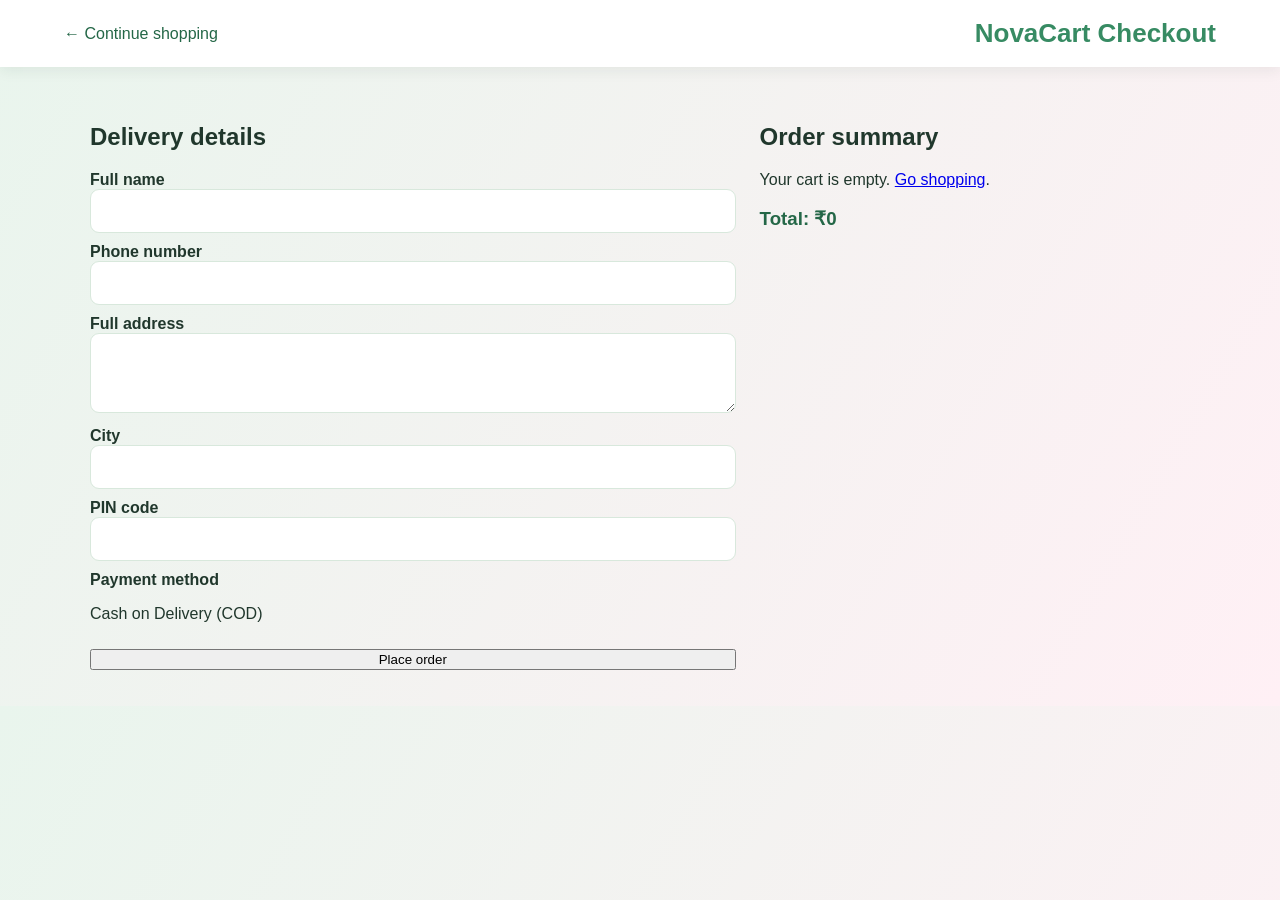
<file: checkout.html>
<!DOCTYPE html>
<html lang="en">
<head>
  <meta charset="UTF-8">
  <meta name="viewport" content="width=device-width, initial-scale=1.0">
  <title>NovaCart Checkout</title>
  <link rel="stylesheet" href="checkout.css">
</head>

<body>
  <header class="checkout-header">
    <a href="index.html">← Continue shopping</a>
    <h1>NovaCart Checkout</h1>
  </header>

  <main class="checkout-layout">
    <section class="checkout-form-card">
      <h2>Delivery details</h2>

      <form id="checkoutForm">
        <div class="form-group">
          <label for="customerName">Full name</label>
          <input
            type="text"
            id="customerName"
            name="customerName"
            autocomplete="name"
            required
          >
        </div>

        <div class="form-group">
          <label for="customerPhone">Phone number</label>
          <input
            type="tel"
            id="customerPhone"
            name="customerPhone"
            autocomplete="tel"
            pattern="[0-9]{10}"
            maxlength="10"
            inputmode="numeric"
            title="Phone number must contain exactly 10 digits."
            required
          >
        </div>

        <div class="form-group">
          <label for="customerAddress">Full address</label>
          <textarea
            id="customerAddress"
            name="customerAddress"
            autocomplete="street-address"
            rows="3"
            required
          ></textarea>
        </div>

        <div class="form-group">
          <label for="customerCity">City</label>
          <input
            type="text"
            id="customerCity"
            name="customerCity"
            autocomplete="address-level2"
            required
          >
        </div>

        <div class="form-group">
          <label for="customerPincode">PIN code</label>
          <input
            type="text"
            id="customerPincode"
            name="customerPincode"
            autocomplete="postal-code"
            pattern="[0-9]{6}"
            maxlength="6"
            inputmode="numeric"
            title="PIN code must contain exactly 6 digits."
            required
          >
        </div>

        <div class="payment-method">
          <strong>Payment method</strong>
          <p>Cash on Delivery (COD)</p>
        </div>

        <button type="submit" id="placeOrderButton">
          Place order
        </button>
      </form>

      <section id="orderConfirmation" hidden></section>
    </section>

    <aside class="order-summary-card">
      <h2>Order summary</h2>
      <div id="checkoutItems"></div>
      <h3 id="checkoutTotal">Total: ₹0</h3>
    </aside>
  </main>

  <script src="checkout.js"></script>
</body>
</html>
</file>
<file: checkout.css>
* {
  box-sizing: border-box;
}

body {
  margin: 0;
  color: #20372c;
  background: linear-gradient(120deg, #e9f5ed, #fff0f5);
  font-family: Arial, Helvetica, sans-serif;
}

.checkout-header {
  display: flex;
  align-items: center;
  justify-content: space-between;
  gap: 16px;
  padding: 18px 5%;
  background: #fff;
  box-shadow: 0 3px 14px rgba(25, 55, 38, 0.08);
}

.checkout-header h1 {
  margin: 0;
  color: #378b63;
  font-size: 26px;
}

.checkout-header a {
  color: #246747;
  text-decoration: none;
}

.checkout-layout {
  display: grid;
  grid-template-columns: minmax(0, 1.2fr) minmax(280px, 0.8fr);
  gap: 24px;
  width: min(1100px, 92%);
  margin: 36px auto;
  align-items: start;
}

.checkout-card {
  padding: 26px;
  border-radius: 18px;
  background: #fff;
  box-shadow: 0 8px 24px rgba(29, 67, 46, 0.08);
}

.checkout-card h2 {
  margin-top: 0;
}

#checkoutForm {
  display: grid;
  gap: 10px;
}

#checkoutForm label {
  margin-top: 8px;
  font-weight: 700;
}

#checkoutForm input,
#checkoutForm textarea {
  width: 100%;
  padding: 12px;
  border: 1px solid #d8e8dc;
  border-radius: 9px;
  font: inherit;
}

#checkoutForm input:focus,
#checkoutForm textarea:focus {
  outline: 2px solid #9ac9aa;
}

.payment-choice {
  margin: 14px 0;
  padding: 14px;
  border-radius: 10px;
  background: #e9f5ed;
}

.payment-choice p {
  margin: 6px 0 0;
}

.place-order-button {
  border: 0;
  border-radius: 10px;
  padding: 13px;
  color: #fff;
  background: #378b63;
  font: inherit;
  font-weight: 700;
  cursor: pointer;
}

.place-order-button:hover {
  background: #246747;
}

.checkout-product {
  display: grid;
  grid-template-columns: 70px 1fr auto;
  align-items: center;
  gap: 12px;
  padding: 12px 0;
  border-bottom: 1px solid #d8e8dc;
}

.checkout-product img {
  width: 70px;
  height: 70px;
  border-radius: 8px;
  object-fit: contain;
  background: #fff;
}

.checkout-product p {
  margin: 3px 0;
  color: #718078;
}

#checkoutTotal {
  color: #246747;
}

.confirmation {
  padding: 18px;
  border-radius: 10px;
  color: #246747;
  background: #e9f5ed;
}

.confirmation h2 {
  margin-top: 0;
}

@media (max-width: 700px) {
  .checkout-header {
    align-items: flex-start;
    flex-direction: column;
  }

  .checkout-layout {
    grid-template-columns: 1fr;
  }

  .checkout-card {
    padding: 20px;
  }
}
</file>
